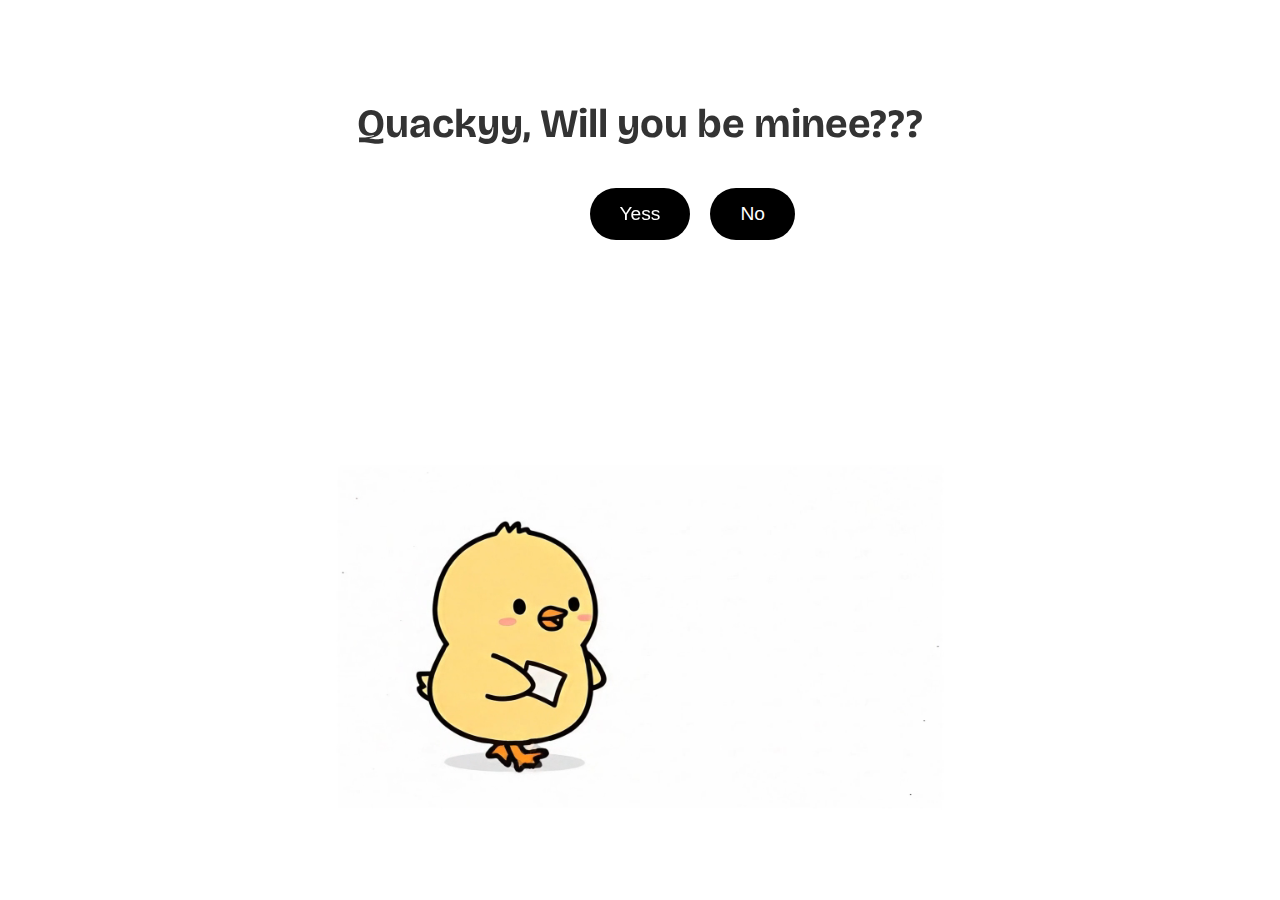
<file: index.html>
<!DOCTYPE html>
<html lang="en">
    <link rel="preconnect" href="https://fonts.googleapis.com">
    <link rel="preconnect" href="https://fonts.gstatic.com" crossorigin>
    <link href="https://fonts.googleapis.com/css2?family=Bricolage+Grotesque:opsz,wght@12..96,200..800&display=swap" rel="stylesheet">
<head>
  <meta charset="UTF-8">
  <title>Serious Question 🥹</title>
  <link rel="stylesheet" href="style.css">
</head>
<body>
    <video autoplay muted loop playsinline id="bgVideo"><source src="Chick.mp4" type="video/mp4">
    Your browser does not support HTML5 video.
    </video>
  <div class="container">
    <h1 id="question">Quackyy, Will you be minee???
    </h1>
    <div class="buttons">
      <button id="yesBtn">Yess</button>
      <button id="noBtn">No</button>
    </div>
  </div>
  <script src="script.js"></script>
</body>
</html>
</file>
<file: style.css>
body {
  background-color: #ffffff;
  font-family: 'Bricolage Grotesque', sans-serif;
  text-align: center;
  margin: 0;
}
html, body {
  margin: 0;
  padding: 0;
  height: 100%;
  overflow: hidden;
}

#bgVideo {
  position: fixed;
  top: 0;
  left: 0;
  width: 100vw;
  height: 100vh;
  object-fit: cover;
  z-index: -1;
}

.container {
  position: relative;
  margin-top: 100px;
}

.hug-img {
  width: 250px;
  margin-bottom: 20px;
}

h1 {
  font-size: 2.5rem;
  color: #333;
}

.buttons {
  margin-top: 30px;
}

button {
  padding: 15px 30px;
  margin: 10px;
  font-size: 1.2rem;
  border: none;
  border-radius: 30px;
  cursor: pointer;
  transition: 0.3s;
  background-color: black;
  color: white;
}

#noBtn {
  position: absolute;
}
button:hover{
    background-color: #bb7993;
    color: black;
}
@media (max-width: 768px) {
  h1 {
    font-size: 2rem;
  }

  .hug-img {
    width: 180px;
  }

  button {
    font-size: 1rem;
    padding: 12px 24px;
  }

  .buttons {
    flex-direction: column;
    gap: 15px;
    min-height: 150px;
  }
}

@media (max-width: 480px) {
  h1 {
    font-size: 1.6rem;
  }

  .hug-img {
    width: 150px;
  }

  button {
    font-size: 0.95rem;
    padding: 10px 20px;
  }
}
</file>
